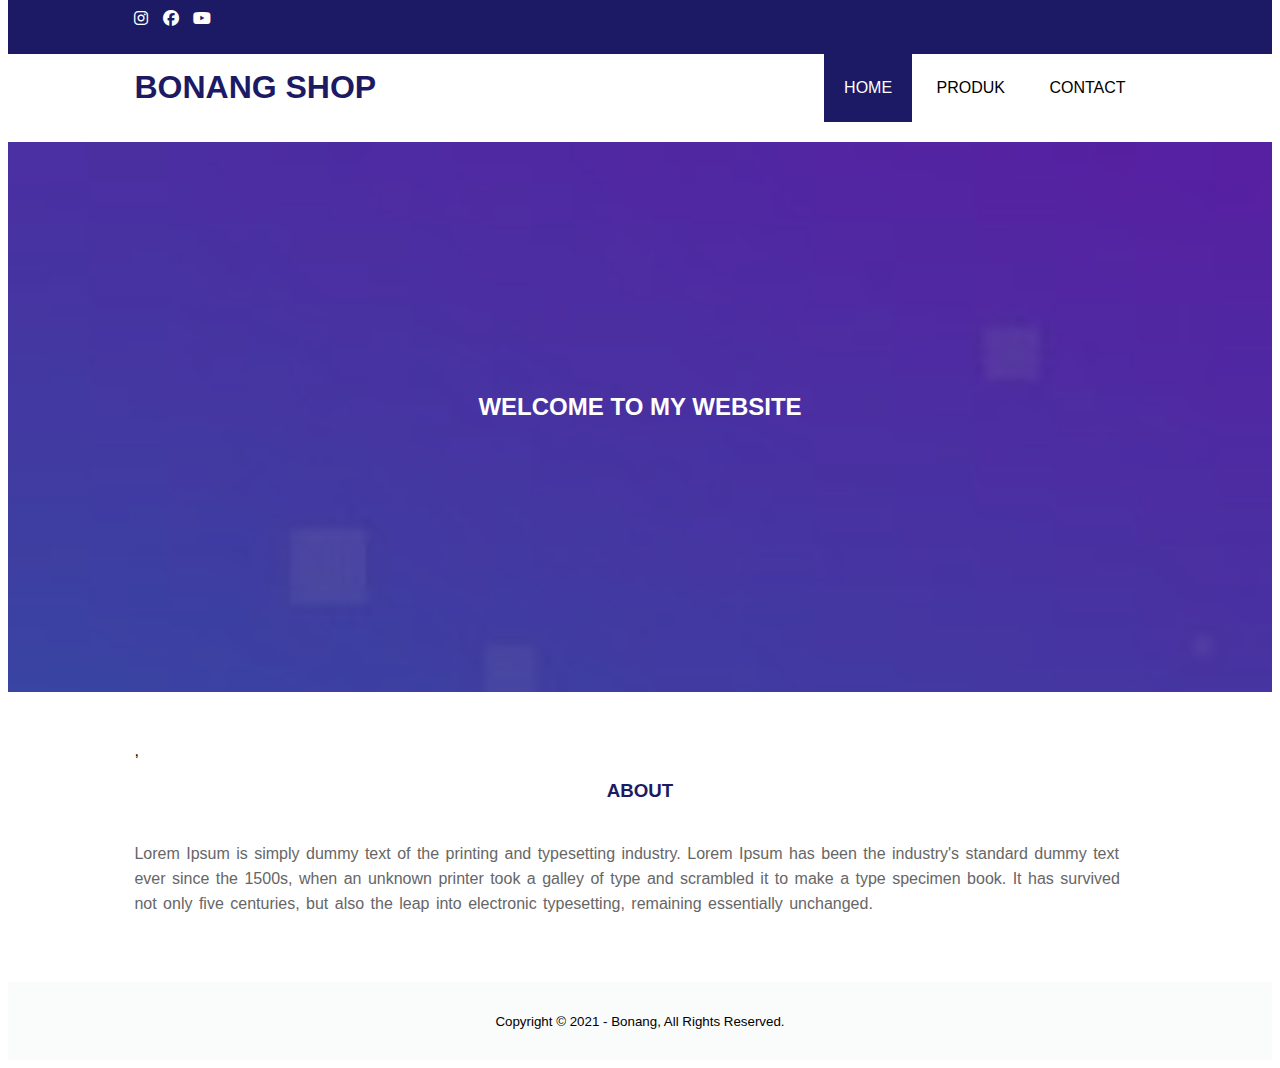
<file: index.html>
<!DOCTYPE html>
<html>
    <head>
        <meta charset="utf-8">
        <meta name="viewport" content="widht=device-widht, initial-scale=1">
        <title>TOKO BONANG</title>
        <link rel="stylesheet" type="text/css" href="css/style.css">
        <link rel="stylesheet" type="text/css" href="https://cdnjs.cloudflare.com/ajax/libs/font-awesome/6.5.2/css/all.min.css">
    </head>
<body>

    <!-- header -->
    <div class="medsos">
        <div class="container">
            <ul>
                <li><a href="https://www.instagram.com/wirafyy_?igsh=MWR3bTV2eGM0MWo5MA=="><i class="fa-brands fa-instagram"></i></a></li>
                <li><a href="https://www.facebook.com/wira.satya.969300"><i class="fa-brands fa-facebook"></i></a></li>
                <li><a href="https://youtube.com/@wirasatya122?si=BFDRrgYZcD9G7d0N"><i class="fa-brands fa-youtube"></i></a></li>
            </ul>
        </div>
    </div>
    <header>
        <div class="container">
            <h1><a href="index.html">BONANG SHOP</a></h1>
            <ul>
                <li class="active"><a href="index.html">HOME</a></li>
                <li><a href="produc.html">PRODUK</a></li>
                <li><a href="contact.html">CONTACT</a></li>
            </ul>
        </div>
    </header>

    <!-- banner -->
    <section class="banner">
        <h2>WELCOME TO MY WEBSITE</h2>
    </section>

    <!-- about -->
    <section class="about">
        <div class="container">
            ,<h3>ABOUT</h3>
            <p>Lorem Ipsum is simply dummy text of the printing and typesetting industry. Lorem Ipsum has been the industry's standard dummy text ever since the 1500s, when an unknown printer took a galley of type and scrambled it to make a type specimen book. It has survived not only five centuries, but also the leap into electronic typesetting, remaining essentially unchanged.</p>
        </div>
    </section>

    <!-- footer -->
    <footer>
    <div class="container">
        <small> Copyright &copy; 2021 - Bonang, All Rights Reserved.</small>
    </div>
    </footer>
</body>
</html>
</file>
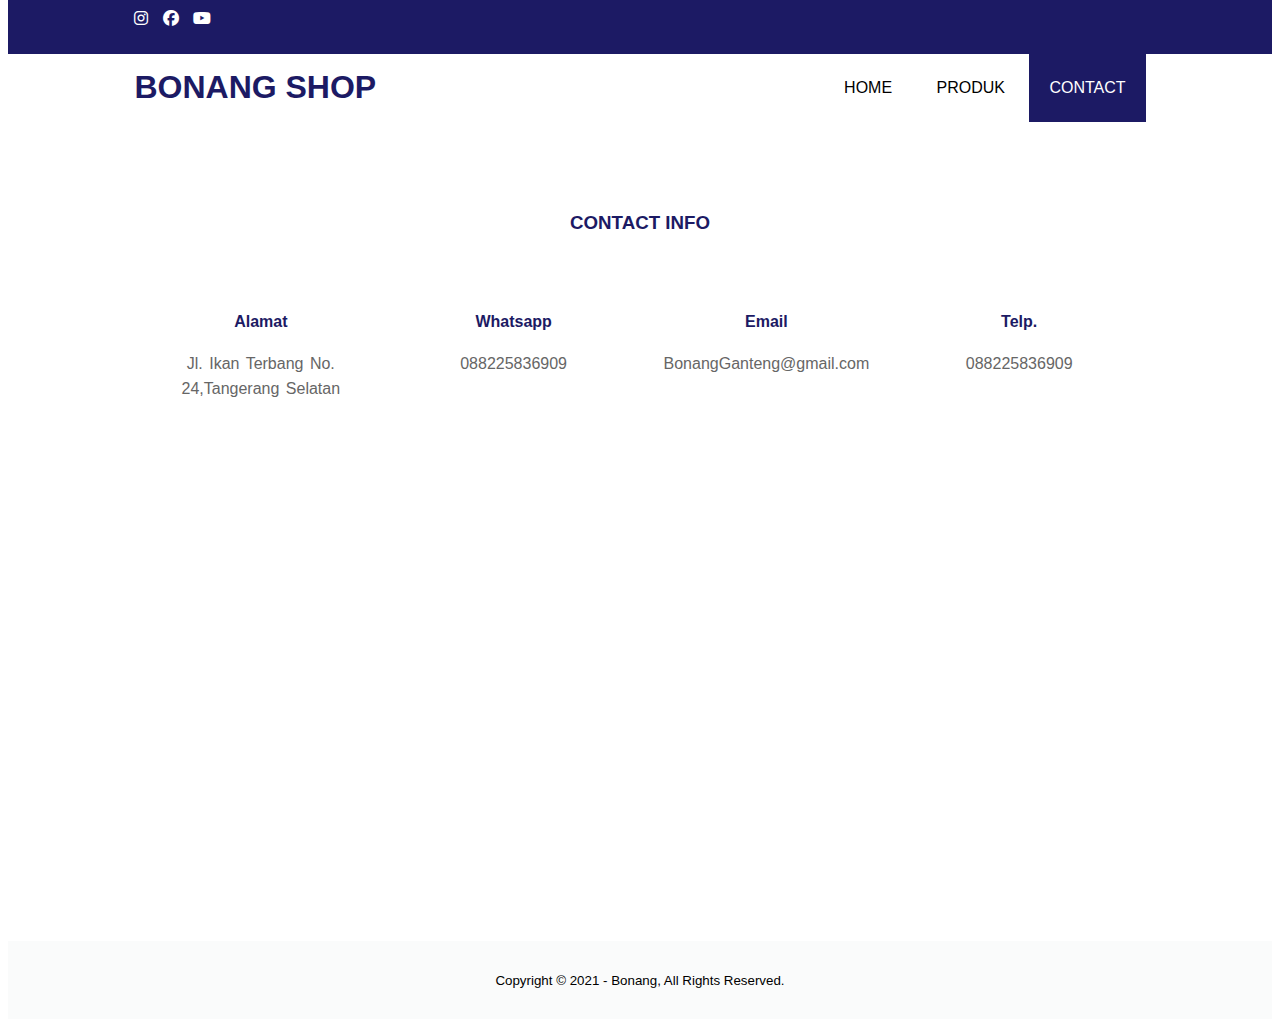
<file: contact.html>
<!DOCTYPE html>
<html>
    <head>
        <meta charset="utf-8">
        <meta name="viewport" content="widht=device-widht, initial-scale=1">
        <title>TOKO BONANG</title>
        <link rel="stylesheet" type="text/css" href="css/style.css">
        <link rel="stylesheet" type="text/css" href="https://cdnjs.cloudflare.com/ajax/libs/font-awesome/6.5.2/css/all.min.css">
    </head>
<body>

    <!-- header -->
    <div class="medsos">
        <div class="container">
            <ul>
                <li><a href="https://www.instagram.com/wirafyy_?igsh=MWR3bTV2eGM0MWo5MA=="><i class="fa-brands fa-instagram"></i></a></li>
                <li><a href="https://www.facebook.com/wira.satya.969300"><i class="fa-brands fa-facebook"></i></a></li>
                <li><a href="https://youtube.com/@wirasatya122?si=BFDRrgYZcD9G7d0N"><i class="fa-brands fa-youtube"></i></a></li>
            </ul>
        </div>
    </div>
    <header>
        <div class="container">
            <h1><a href="index.html">BONANG SHOP</a></h1>
            <ul>
                <li><a href="index.html">HOME</a></li>
                <li><a href="produc.html">PRODUK</a></li>
                <li class="active"><a href="contact.html">CONTACT</a></li>
            </ul>
        </div>
    </header>



    <!-- about -->
    <section class="about">
        <div class="container">
            <h3>CONTACT INFO</h3>
            <div class="box">
                <div class="col-4">
                    <h4>Alamat</h4>
                    <p>Jl. Ikan Terbang No. 24,Tangerang Selatan</p>
            </div>
            <div class="box">
                <div class="col-4">
                    <h4>Whatsapp</h4>
                    <p>088225836909</p>
            </div>
            <div class="box">
                <div class="col-4">
                    <h4>Email</h4>
                    <p>BonangGanteng@gmail.com</p>
            </div>
            <div class="box">
                <div class="col-4">
                    <h4>Telp.</h4>
                    <p>088225836909</p>
            </div>
            <iframe src="https://www.google.com/maps/embed?pb=!1m18!1m12!1m3!1d3965.9851476527274!2d106.7330559087453!3d-6.265683093696756!2m3!1f0!2f0!3f0!3m2!1i1024!2i768!4f13.1!3m3!1m2!1s0x2e69f07cae191d87%3A0x382aad1ce02b4ace!2sJl.%20Ikan%20Terbang%2C%20Jurang%20Manggu%20Tim.%2C%20Kec.%20Pd.%20Aren%2C%20Kota%20Tangerang%20Selatan%2C%20Banten%2015222!5e0!3m2!1sid!2sid!4v1716434319313!5m2!1sid!2sid" width="100%" height="450" style="border:0;" allowfullscreen="" loading="lazy" referrerpolicy="no-referrer-when-downgrade"></iframe>
        </div>
    </section>


    <!-- footer -->
    <footer>
    <div class="container">
        <small> Copyright &copy; 2021 - Bonang, All Rights Reserved.</small>
    </div>
    </footer>
</body>
</html>
</file>
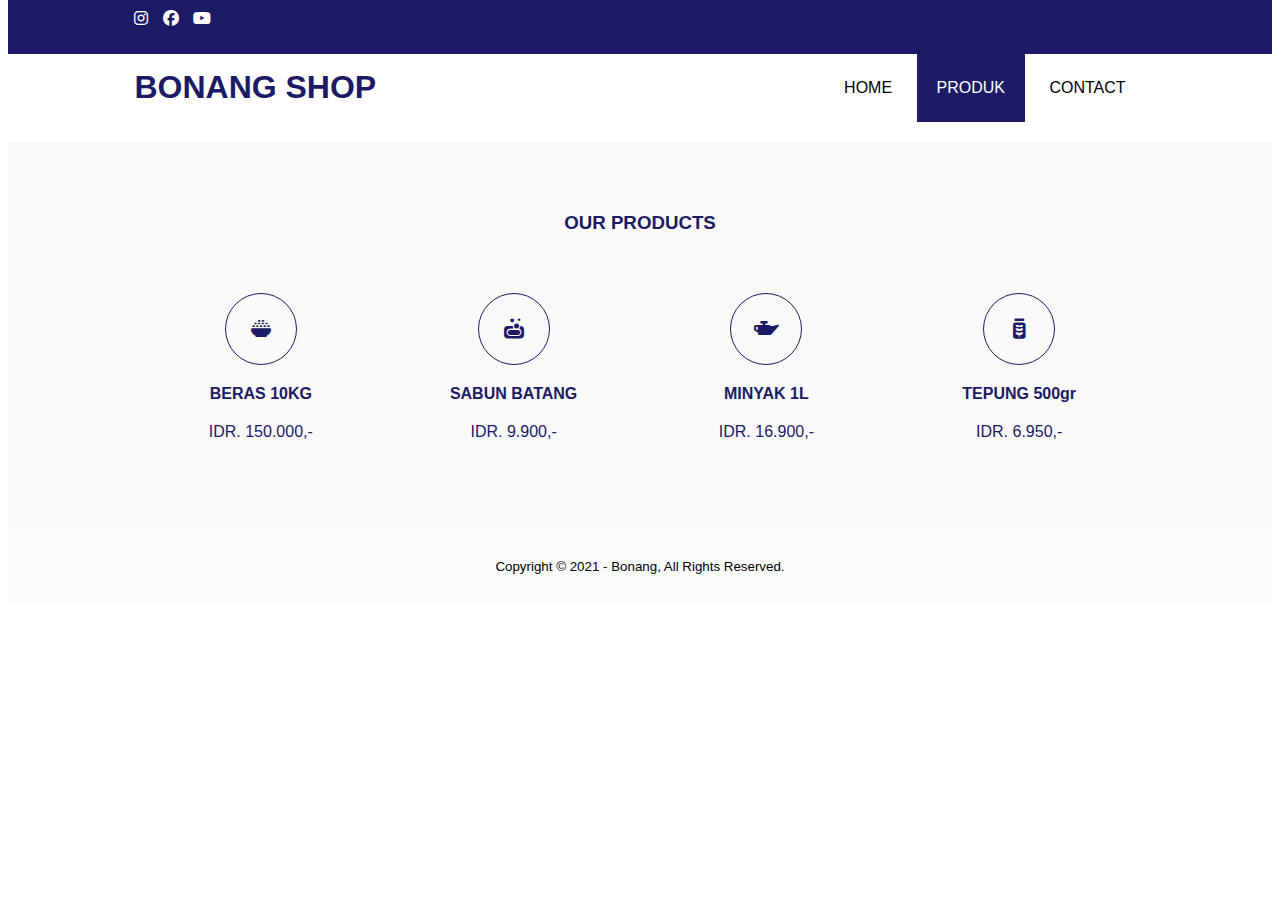
<file: produc.html>
<!DOCTYPE html>
<html>
    <head>
        <meta charset="utf-8">
        <meta name="viewport" content="widht=device-widht, initial-scale=1">
        <title>TOKO BONANG</title>
        <link rel="stylesheet" type="text/css" href="css/style.css">
        <link rel="stylesheet" type="text/css" href="https://cdnjs.cloudflare.com/ajax/libs/font-awesome/6.5.2/css/all.min.css">
    </head>
<body>

    <!-- header -->
    <div class="medsos">
        <div class="container">
            <ul>
                <li><a href="https://www.instagram.com/wirafyy_?igsh=MWR3bTV2eGM0MWo5MA=="><i class="fa-brands fa-instagram"></i></a></li>
                <li><a href="https://www.facebook.com/wira.satya.969300"><i class="fa-brands fa-facebook"></i></a></li>
                <li><a href="https://youtube.com/@wirasatya122?si=BFDRrgYZcD9G7d0N"><i class="fa-brands fa-youtube"></i></a></li>
            </ul>
        </div>
    </div>
    <header>
        <div class="container">
            <h1><a href="index.html">BONANG SHOP</a></h1>
            <ul>
                <li><a href="index.html">HOME</a></li>
                <li class="active"><a href="produc.html">PRODUK</a></li>
                <li><a href="contact.html">CONTACT</a></li>
            </ul>
        </div>
    </header>

    <!-- sevices -->
    <section class="services">
        <div class="container">
            <h3>OUR PRODUCTS</h3>
            <div class="box">
                <div class="col-4">
                    <div class="icon"><i class="fa-solid fa-bowl-rice"></i></div>
                    <h4>BERAS 10KG</h4>
                    <p>IDR. 150.000,-</p>
                </div>
                <div class="col-4">
                    <div class="icon"><i class="fa-solid fa-soap"></i></div>
                    <h4>SABUN BATANG</h4>
                    <p>IDR. 9.900,-</p>
                </div>
                <div class="col-4">
                    <div class="icon"><i class="fa-solid fa-oil-can"></i></div>
                    <h4>MINYAK 1L</h4>
                    <p>IDR. 16.900,-</p>
                </div>
                <div class="col-4">
                    <div class="icon"><i class="fa-solid fa-jar-wheat"></i></div>
                    <h4>TEPUNG 500gr</h4>
                    <p>IDR. 6.950,-</p>
                </div>

            </div>
        </div>
    </section>
    <!-- footer -->
    <footer>
    <div class="container">
        <small> Copyright &copy; 2021 - Bonang, All Rights Reserved.</small>
    </div>
    </footer>
</body>
</html>
</file>
<file: css/style.css>
*{
    padding: 0;
    margin-top: 0;
    font-family: sans-serif;
}
a{
    color: inherit;
    text-decoration: none;
}
.medsos{
    padding: 10px 0;
    background-color: #1C1A64;
}
.medsos ul li{
    display: inline-block;
    color: #fff;
    margin-right: 10px;
}
.container{
    width: 80%;
    margin: 0 auto;
}
.container::after{
    content: " ";
	display: block;
	clear: both;
}
header{
}
header h1{
    float: left;
    padding: 15px 0px;
    color: #1C1A64;
}
header ul{
    float: right;
}
header ul li{
    display: inline-block;
}
header ul li a{
    padding: 25px 20px;
    display: inline-block;
}
header ul li a:hover{
    background-color: #1C1A64;
    color: #fff;
}
.active{
    background-color: #1C1A64;
    color: #fff;
}
.banner{
    height: 50vh;
    background-image: url(../img/banner.jpg);
    background-size: cover;
    position: relative;
    display: flex;
    justify-content: center;
    align-items: center;
}
.banner::after{
    content: " ";
    display: block;
    position: absolute;
    top: 0;
    left: 0;
    right: 0;
    bottom: 0;
    background-color: rgba(28, 26, 100, .6);
}
.banner h2{
    color:#fff;
    z-index: 1;
    padding: 20px 25px;
}
section{
    padding: 50px 0;
}
section h3{
    text-align: center;
    padding: 20px 0;
    color: #1C1A64;
}
.about p{
    color: #666;
    word-spacing: 2px;
    line-height: 25px;
}
.contact{
    background-color: #1C1A64;
}
footer{
    padding: 30px 0;
    background-color: rgb(250, 251, 251);
    color: black;
    text-align: center;
}
.services{
    background-color: #f9f9f9;
}
.box{
    color: #1C1A64;
}
.box::after{
    content: " ";
    display: block;
    clear: both;
}
.box .col-4{
    width: 25%;
    padding: 20px;
    box-sizing: border-box;
    text-align: center;
    float: left;
}
.icon{
    width: 70px;
    height: 70px;
    border: 1px solid;
    border-radius: 50%;
    text-align: center;
    line-height: 70px;
    font-size: 20px;
    margin: 0 auto;
}
.box .col-4 h4{
    margin: 20px 0;
}
</file>
